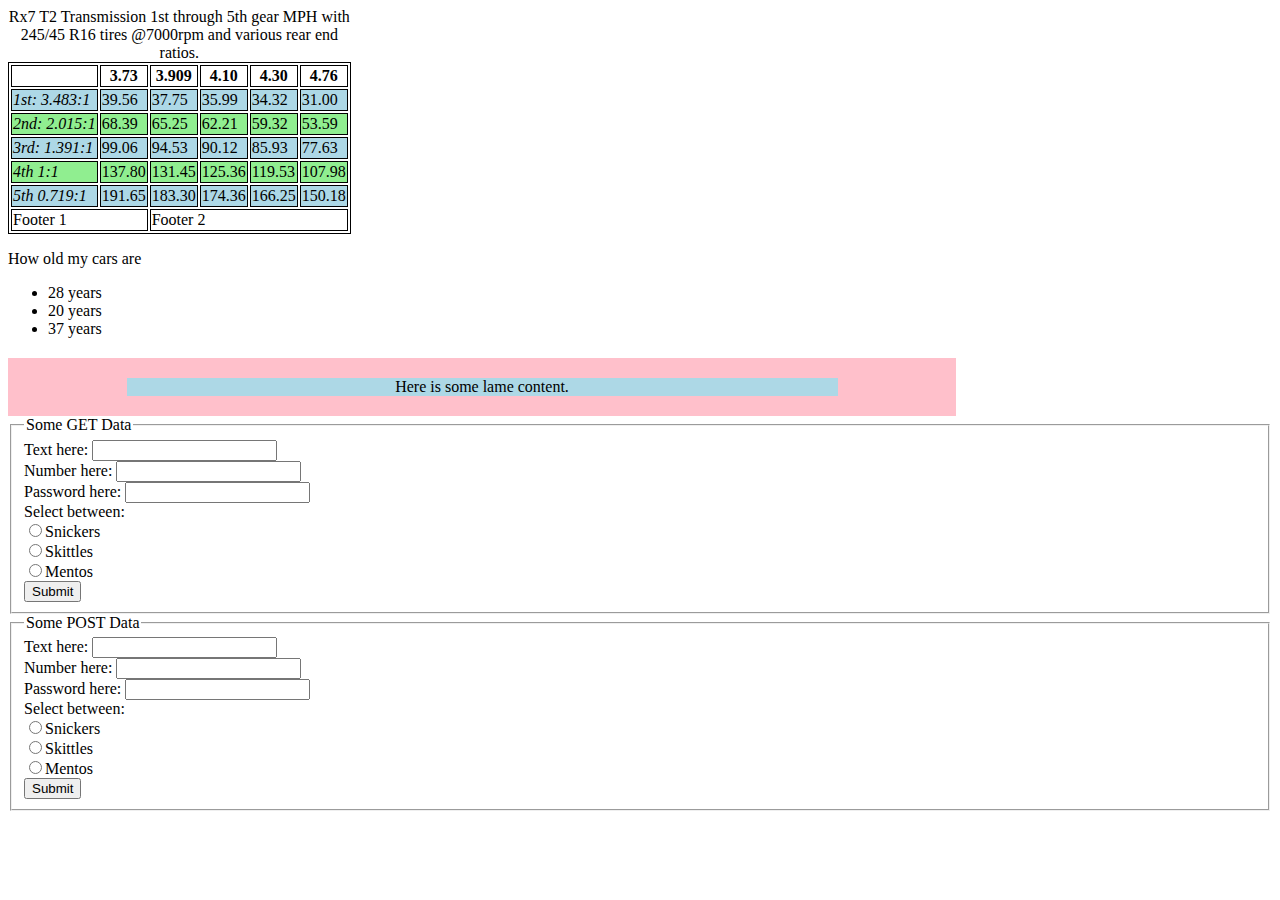
<file: week1 - html and css/content.html>
<!DOCTYPE html>
<html>
<head>
	<meta charset="UTF-8">
	<title>Assignment 1: HTML/CSS</title>
	<link rel="stylesheet" href="style.css" type="text/css">
</head>
<body>
	<table>
		<caption>Rx7 T2 Transmission 1st through 5th gear MPH with 245/45 R16 tires @7000rpm and various rear end ratios.</caption>
			<tr>
				<th></th>
				<th>3.73</th>
				<th>3.909</th>
				<th>4.10</th>
				<th>4.30</th>
				<th>4.76</th>				
			</tr>
			<tr>
				<td><i>1st: 3.483:1</i></td>
				<td>39.56</td>
				<td>37.75</td>
				<td>35.99</td>
				<td>34.32</td>
				<td>31.00</td>
			</tr>
			<tr>
				<td><i>2nd: 2.015:1</i></td>
				<td>68.39</td>
				<td>65.25</td>
				<td>62.21</td>
				<td>59.32</td>
				<td>53.59</td>
			</tr>
			<tr>
				<td><i>3rd: 1.391:1</i></td>
				<td>99.06</td>
				<td>94.53</td>
				<td>90.12</td>
				<td>85.93</td>
				<td>77.63</td>
			</tr>
			<tr>
				<td><i>4th 1:1</i></td>
				<td>137.80</td>
				<td>131.45</td>
				<td>125.36</td>
				<td>119.53</td>
				<td>107.98</td>
			</tr>
			<tr>
				<td><i>5th 0.719:1</i></td>
				<td>191.65</td>
				<td>183.30</td>
				<td>174.36</td>
				<td>166.25</td>
				<td>150.18</td>
			<tr>
				<td colspan="2">Footer 1</i></td>
				<td colspan="4">Footer 2</td>
			</tr>
	</table>
	<p>How old my cars are
		<ul>
			<li> 28 years
			<li> 20 years
			<li> 37 years
		</ul>
	</p>
	<div class="outer-content"><div class="inner-content">Here is some lame content.</div></div>
	<form action="http://classes.engr.oregonstate.edu/eecs/winter2015/cs290-400/tools/class-content/form_tests/check_request.php" method="get">
		<fieldset>
			<legend>Some GET Data</legend>
			Text here: <input type="text" name="text_input"><br>
			Number here: <input type="text" name="numerical_input"><br>
			Password here: <input type="text" name="password_input"><br>
			Select between:<br>
			<input type="radio" name="candy" value="Snickers">Snickers<br>
			<input type="radio" name="candy" value="Skittles">Skittles<br>
			<input type="radio" name="candy" value="Mentos">Mentos<br>
			<input type="submit" value="Submit">
		</fieldset>
	</form>
	<form action="http://classes.engr.oregonstate.edu/eecs/winter2015/cs290-400/tools/class-content/form_tests/check_request.php" method="post">
		<fieldset>
			<legend>Some POST Data</legend>
			Text here: <input type="text" name="text_input"><br>
			Number here: <input type="text" name="numerical_input"><br>
			Password here: <input type="text" name="password_input"><br>
			Select between:<br>
			<input type="radio" name="candy" value="Snickers">Snickers<br>
			<input type="radio" name="candy" value="Skittles">Skittles<br>
			<input type="radio" name="candy" Value="Mentos">Mentos<br>
			<input type="submit" value="Submit">
		</fieldset>
	</form>
 
 </body>
</html>
</file>
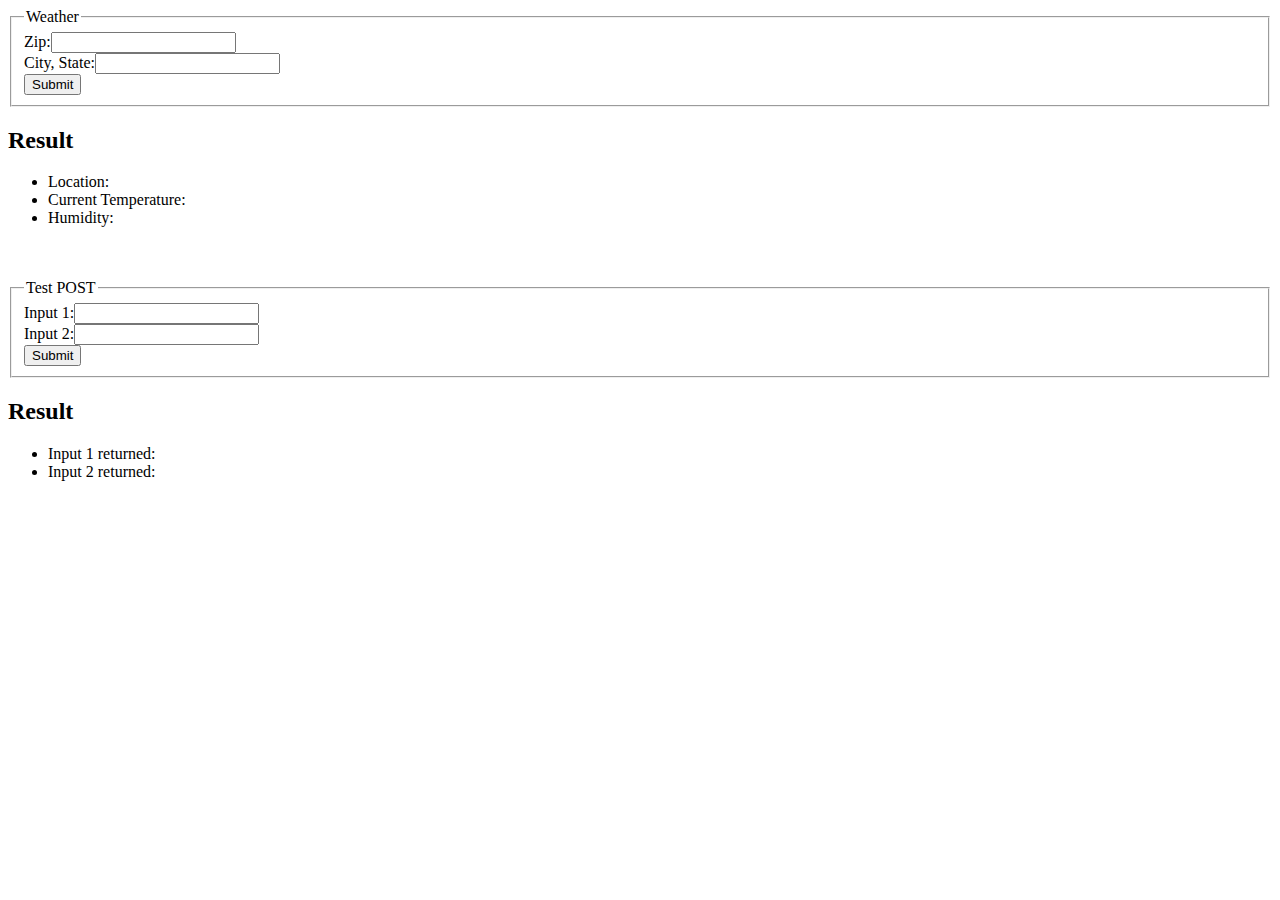
<file: week 4/ajax interactions/weather.html>
<!DOCTYPE html>
<html>
  <head>
	<meta charset="UTF-8">
    <title>Ajax Interactions</title>
    <script src="script.js"></script>
  </head>
  <body>
	<form>
		<fieldset>
			<legend>Weather</legend>
			Zip:<input type="text" name="zip" id="zip"><br>
			City, State:<input type="text" name="citystate" id="citystate"><br>
			<input type="submit" id="weatherSubmit">
		</fieldset>
	</form>
	<div>
		<h2>Result</h2>
		<ul>
			<li><span>Location: </span><span id="location"></span></li>
			<li><span>Current Temperature: </span><span id="temp"></span></li>
			<li><span>Humidity: </span><span id="humidity"></span></li>
		</ul>
    </div>
	<br><br>	
	<form>
		<fieldset>
			<legend>Test POST</legend>
			Input 1:<input type="text" name="input1" id="input1"><br>
			Input 2:<input type="text" name="input2" id="input2"><br>
			<input type="submit" id="POSTSubmit">
		</fieldset>
	</form>
	<div>
		<h2>Result</h2>
		<ul>
			<li><span>Input 1 returned: </span><span id="return1"></span></li>
			<li><span>Input 2 returned: </span><span id="return2"></span></li>
		</ul>
    </div>
		
  </body>
</html>
</file>
<file: week1 - html and css/style.css>
table, th, tr, td {
	border: 1px solid black;
}

tr:nth-of-type(2) {
	background-color:LightBlue;
}
tr:nth-of-type(3) {
	background-color:LightGreen;
}
tr:nth-of-type(4) {
	background-color:LightBlue;
}
tr:nth-of-type(5) {
	background-color:LightGreen;
}
tr:nth-of-type(6) {
	background-color:LightBlue;
}

.outer-content {
	background-color:pink;
	position:relative;
	width:75%;
	left:0px;
	padding-top:20px;
	padding-bottom:20px;
	margin-top:20px;
}
.inner-content {
	margin:auto;
	text-align: center;
	background-color:LightBlue;
	width:75%;	
}
</file>
